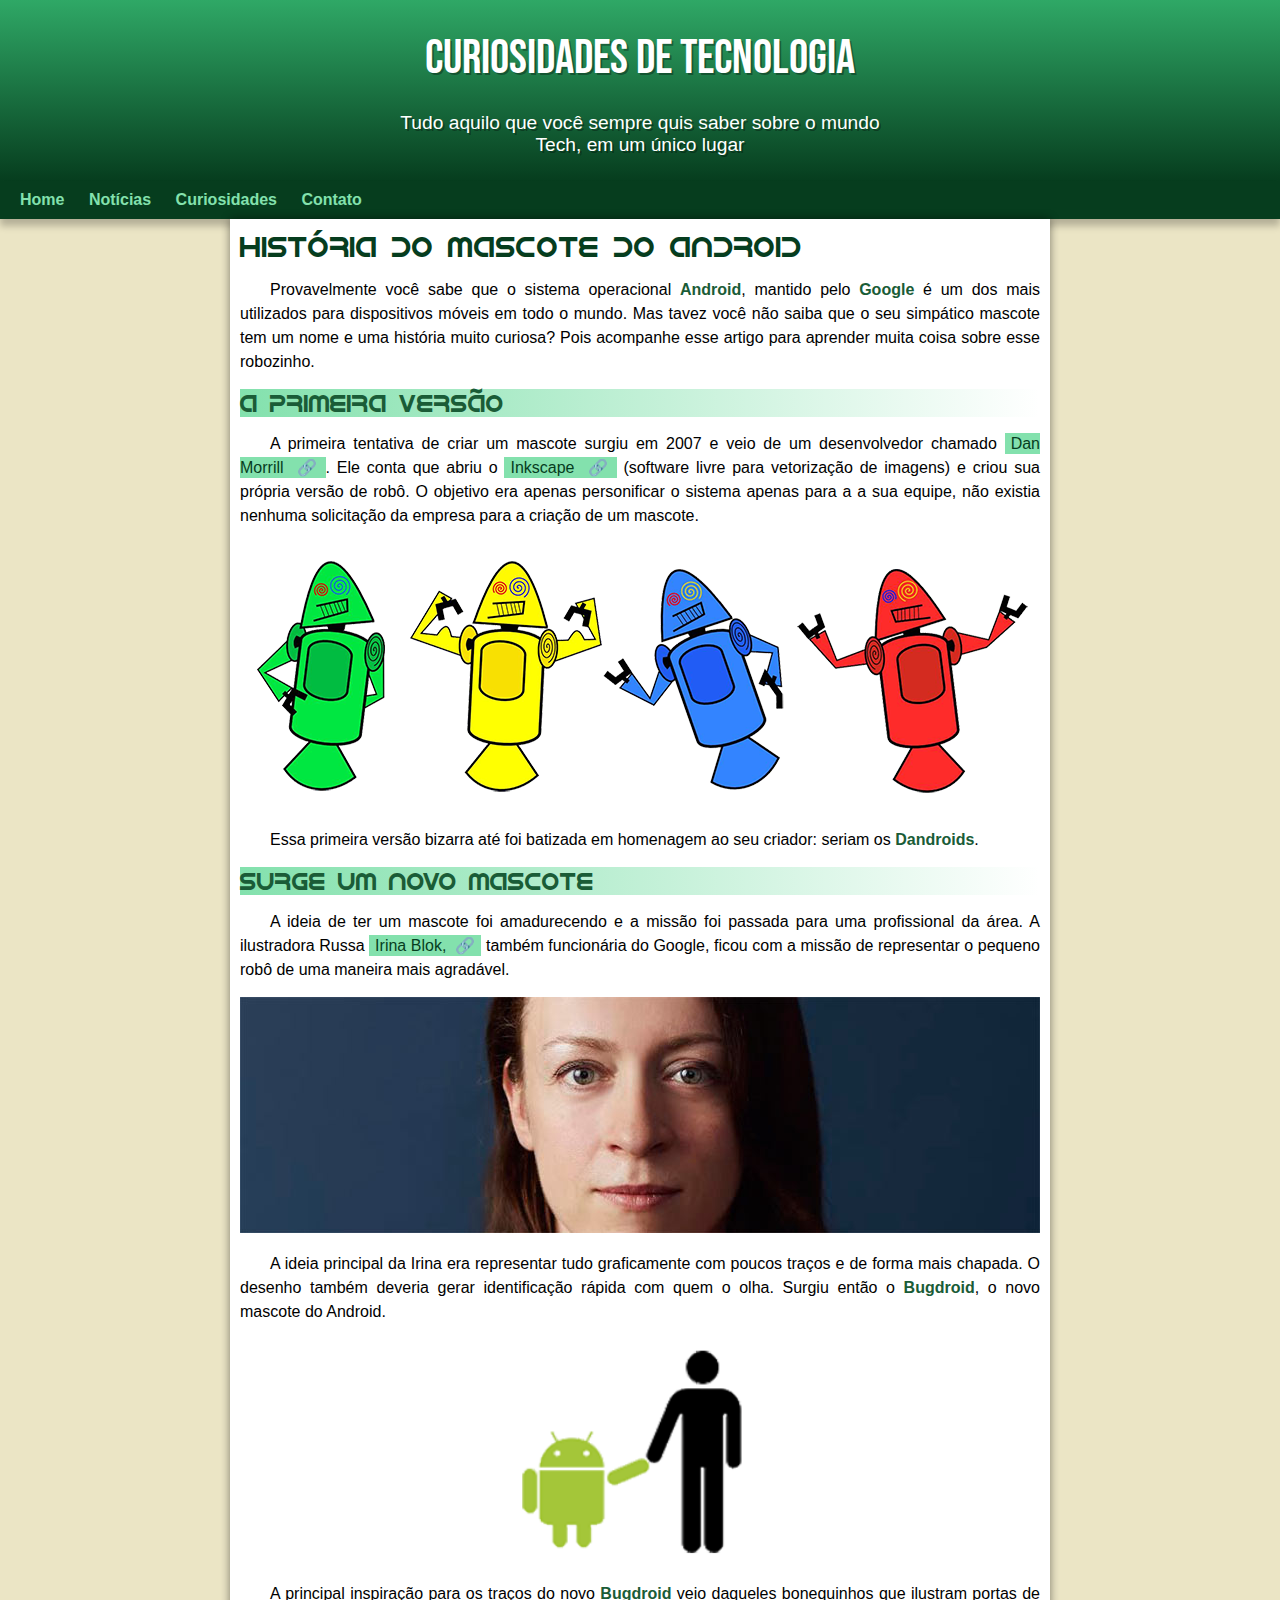
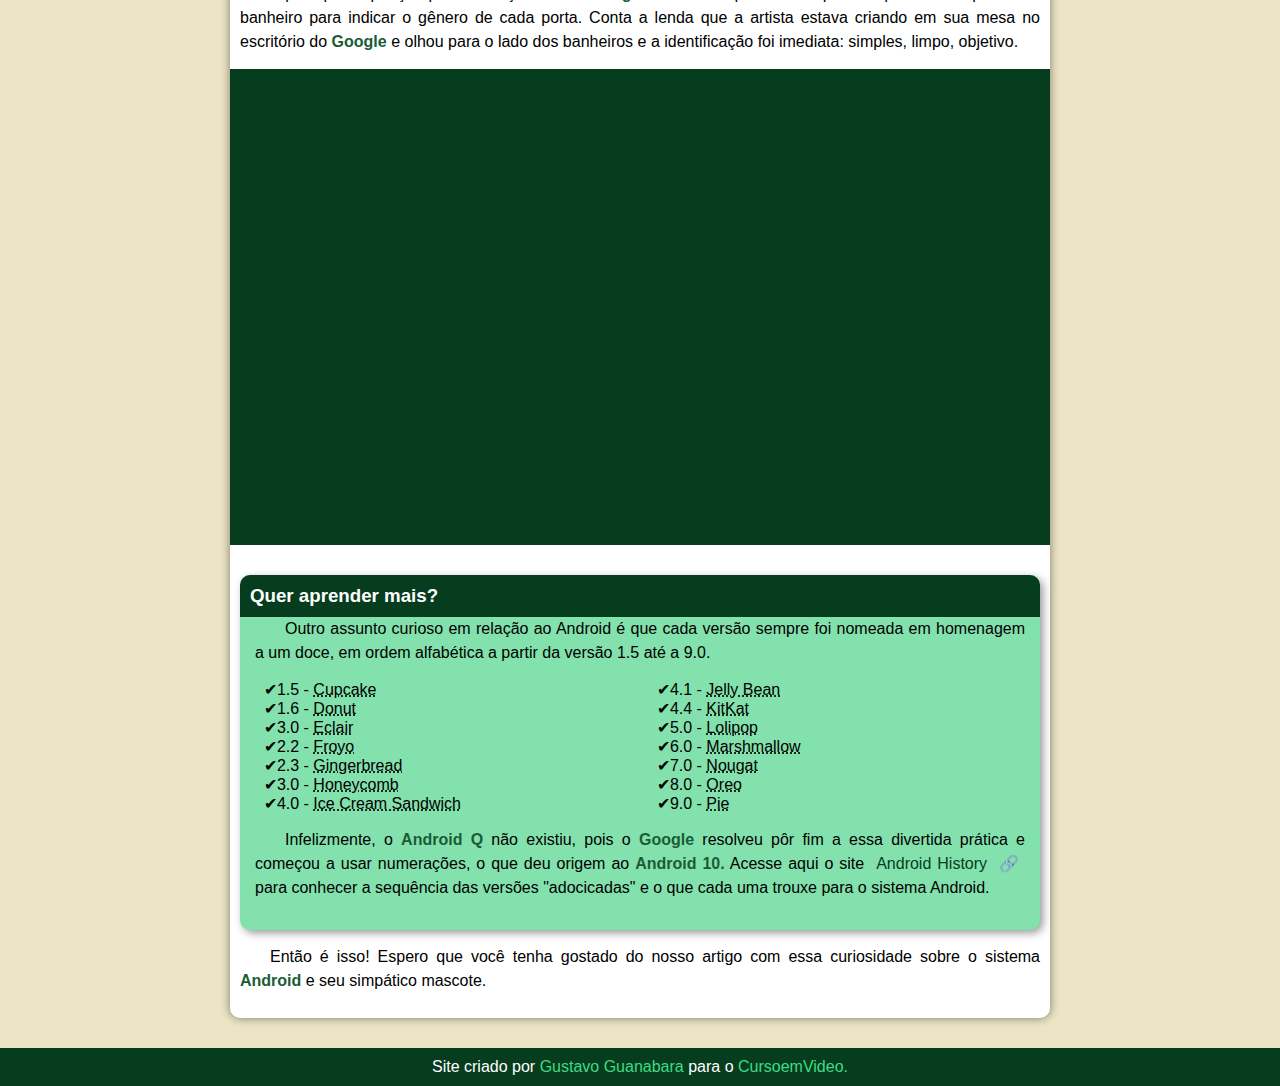
<file: index.html>
<!DOCTYPE html>
<html lang="pt-br">
<head>
      <meta charset="UTF-8">
      <meta http-equiv="X-UA-Compatible" content="IE=edge">
      <meta name="viewport" content="width=device-width, initial-scale=1.0">
      <link rel="shortcut icon" href="imagens/favicon.ico" type="image/x-icon">
      <link rel="stylesheet" href="estilo/style.css">
      <title>Como surgiu o mascote Android</title>
</head>
<body>
      <header>
            <h1>Curiosidades de Tecnologia</h1>
            <p>Tudo aquilo que você sempre quis saber sobre o mundo Tech, em um único lugar</p>
      </header>
      <nav>
            <a href="">Home</a>
            <a href="">Notícias</a>
            <a href="">Curiosidades</a>
            <a href="">Contato</a>
      </nav>
      <main>
            <article>
                  <h1>História do Mascote do Android</h1>
                  
                  <p>
                        Provavelmente você sabe que o sistema operacional <strong>Android</strong>, mantido pelo <strong>Google</strong> é um dos mais utilizados para dispositivos móveis em todo o mundo. Mas tavez você não saiba que o seu simpático mascote tem um nome e uma história muito curiosa? Pois acompanhe esse artigo para aprender muita coisa sobre esse robozinho.</p>
                  
                  <h2>A primeira versão</h2>
                  <p>
                        A primeira tentativa de criar um mascote surgiu em 2007 e veio de um desenvolvedor chamado <a  class="externo"   href="https://androidcommunity.com/dan-morrill-shows-us-the-android-mascot-that-almost-was-20130103/" target="_blank" >Dan Morrill</a>. Ele conta que abriu o <a  class="externo"  href="https://inkscape.org/pt-br/" target="_blank" >Inkscape</a> (software livre para vetorização de imagens) e criou sua própria versão de robô. O objetivo era apenas personificar o sistema apenas para a a sua equipe, não existia nenhuma solicitação da empresa para a criação de um mascote.</p>

                  <picture>
                        <source media="(max-width:670px)" srcset="imagens/dan-droids-pq.png">
                        <img src="imagens/dan-droids.png" alt="Primeiro mascote Android">
                  </picture>

                  <p>
                        Essa primeira versão bizarra até foi batizada em homenagem ao seu criador: seriam os <strong>Dandroids</strong>.
                  </p>
                  <h2>Surge um novo mascote</h2>
                  <p>
                        A ideia de ter um mascote foi amadurecendo e a missão foi passada para uma profissional da área. A ilustradora Russa <a class="externo"  href="https://www.irinablok.com/" target="_blank">Irina Blok,</a> também funcionária do Google, ficou com a missão de representar o pequeno robô de uma maneira mais agradável.</p>

                  <picture>
                        <source media="(max-width:670px)" srcset="imagens/irina-blok-pq.jpg">
                        <img src="imagens/irina-blok.jpg" alt="criadora do mascote android">
                  </picture>

                  <p>
                        A ideia principal da Irina era representar tudo graficamente com poucos traços e de forma mais chapada. O desenho também deveria gerar identificação rápida com quem o olha. Surgiu então o <strong>Bugdroid</strong>, o novo mascote do Android.
                  </p>

                  <img class="pequena" src="imagens/bugdroid.png" alt="">

                  <p>
                        A principal inspiração para os traços do novo <strong>Bugdroid</strong> veio daqueles bonequinhos que ilustram portas de banheiro para indicar o gênero de cada porta. Conta a lenda que a artista estava criando em sua mesa no escritório do <strong>Google</strong> e olhou para o lado dos banheiros e a identificação foi imediata: simples, limpo, objetivo.
                  </p>

                  <div class="video" >
                        <iframe width="560" height="315" src="https://www.youtube.com/embed/l2UDgpLz20M" title="YouTube video player" frameborder="0" allow="accelerometer; autoplay; clipboard-write; encrypted-media; gyroscope; picture-in-picture" allowfullscreen></iframe>
                  </div>
                  
                  <aside>
                        <h3>Quer aprender mais?</h3>
                        <p>Outro assunto curioso em relação ao Android é que cada versão sempre foi nomeada em homenagem a um doce, em ordem alfabética a partir da versão 1.5 até a 9.0.</p>
                        <ul>
                             <li>1.5 - <abbr title="Bolo de copo">Cupcake</abbr></li> 
                             <li>1.6 - <abbr title="Rosquinha">Donut</abbr></li> 
                             <li>3.0 - <abbr title="Bomba">Eclair</abbr></li> 
                             <li>2.2 - <abbr title="Iorgute congelado">Froyo</abbr></li> 
                             <li>2.3 - <abbr title="Biscoito de gengibre">Gingerbread</abbr></li> 
                             <li>3.0 - <abbr title="Favo de mel">Honeycomb</abbr></li> 
                             <li>4.0 - <abbr title="Sanduíche de sorvete">Ice Cream Sandwich</abbr></li> 
                             <li>4.1 - <abbr title="Jujuba">Jelly Bean</abbr></li> 
                             <li>4.4 - <abbr title="Kitkat">KitKat</abbr></li> 
                             <li>5.0 - <abbr title="Pirulito">Lolipop</abbr></li> 
                             <li>6.0 - <abbr title="Marshmallow">Marshmallow</abbr></li> 
                             <li>7.0 - <abbr title="Torrone">Nougat</abbr></li> 
                             <li>8.0 - <abbr title="Oreo">Oreo</abbr></li> 
                             <li>9.0 - <abbr title="Torta">Pie</abbr></li> 
                        </ul>
                        <p>
                              Infelizmente, o <strong>Android Q</strong> não existiu, pois o <strong>Google</strong> resolveu pôr fim a essa divertida prática e começou a usar numerações, o que deu origem ao <strong>Android 10.</strong>
                              Acesse aqui o site <a  class="externo"  href="https://www.android.com/" target="_blank" >Android History</a> para conhecer a sequência das versões "adocicadas" e o que cada uma trouxe para o sistema Android.
                        </p>
                  </aside>
                  <p>
                        Então é isso! Espero que você tenha gostado do nosso artigo com essa curiosidade sobre o sistema <strong>Android</strong> e seu simpático mascote.
                  </p>
            </article>
      </main>
      <footer>
            <p>
                  Site criado por <a target="_blank" href="https://github.com/gustavoguanabara/html-css/tree/master/aulas-pdf">Gustavo Guanabara</a> para o <a href="https://www.cursoemvideo.com/curso/curso-html5-e-css3-modulo-2-de-5-40-horas/aulas/modulo-2-2/modulos/capitulo-17-aula-5-organizando-o-conteudo-do-site/" target="_blank">CursoemVideo.</a>
            </p>
      </footer>
</body>
</html>
</file>
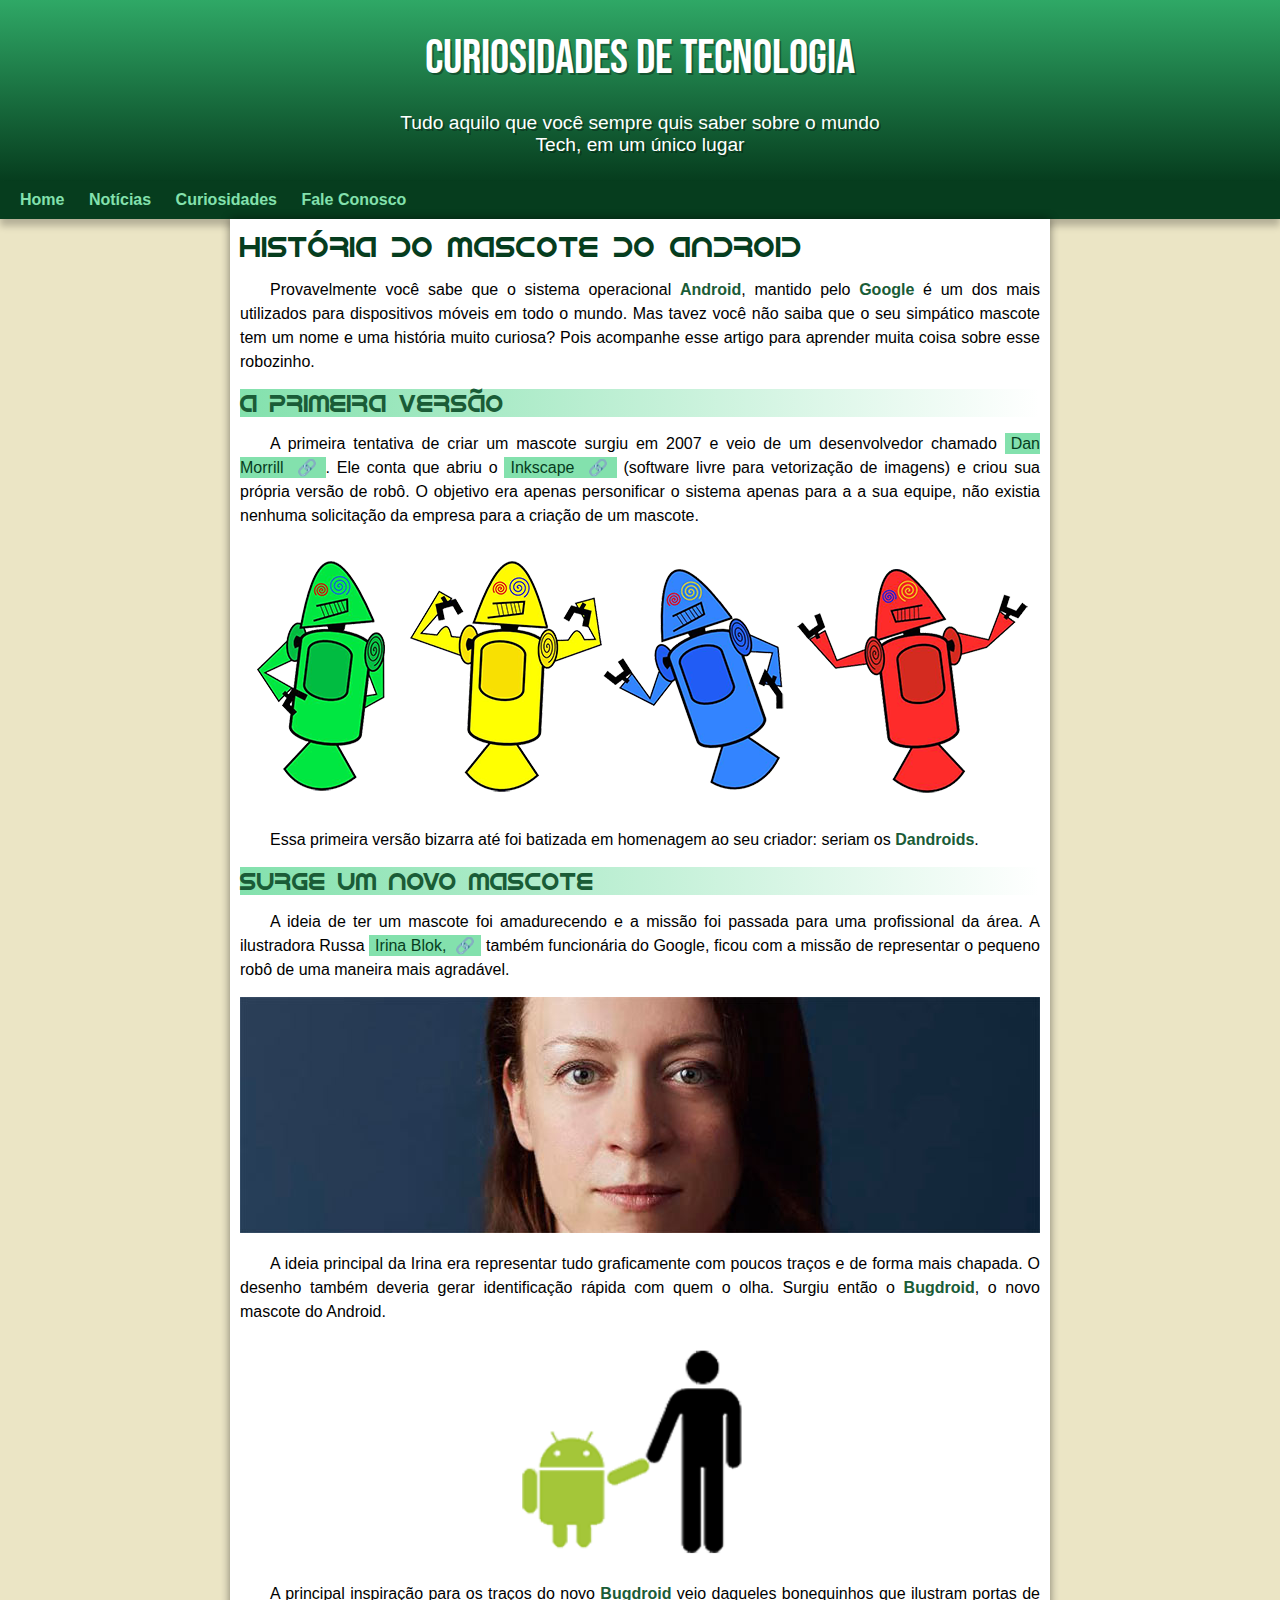
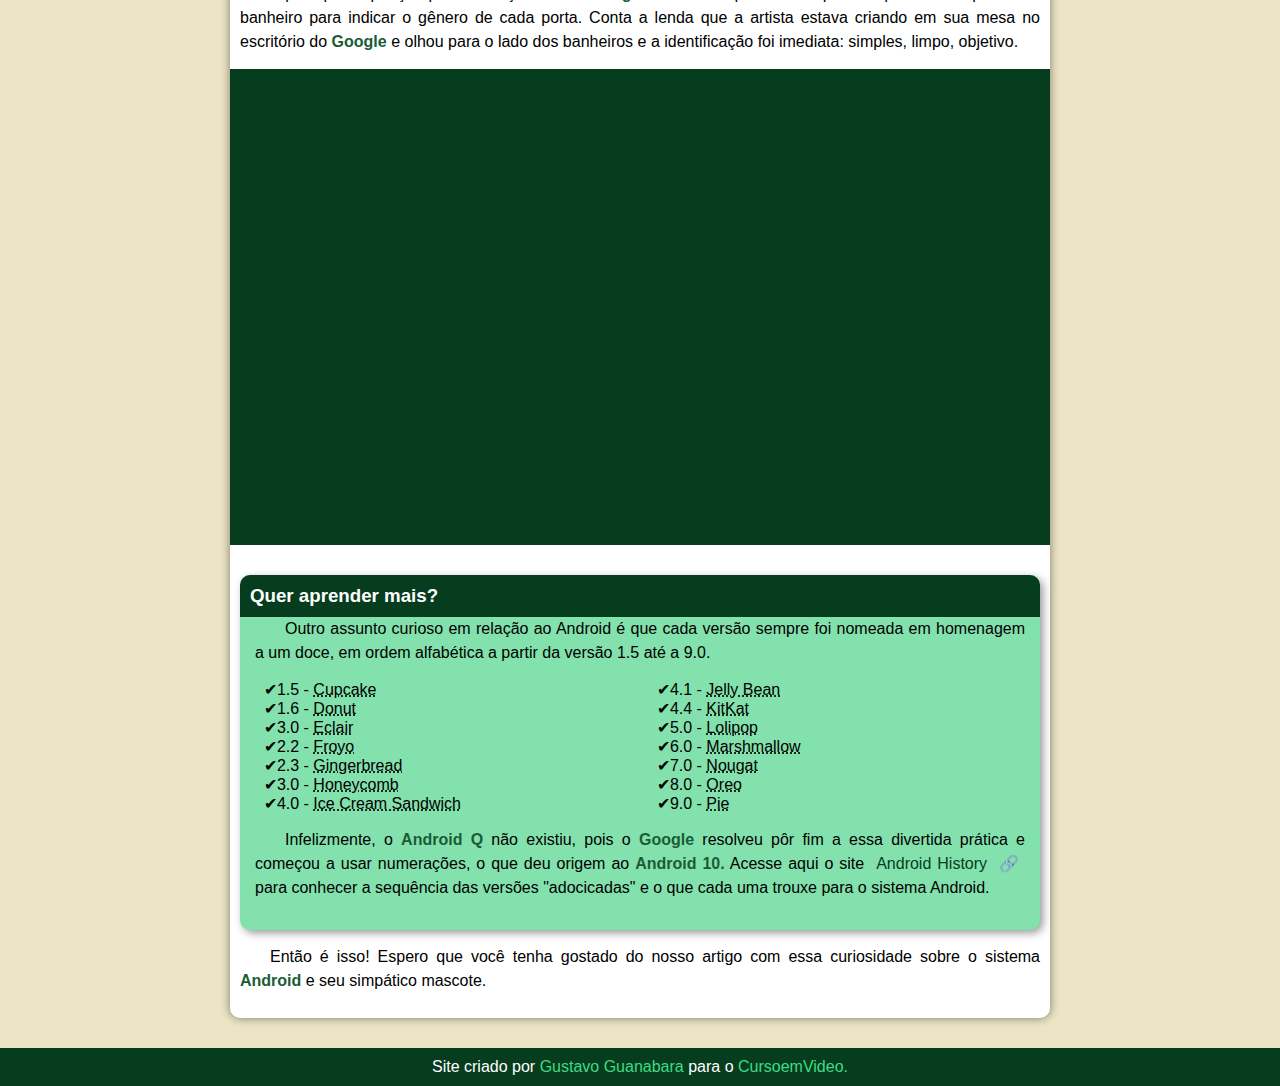
<file: android.html>
<!DOCTYPE html>
<html lang="pt-br">
<head>
      <meta charset="UTF-8">
      <meta http-equiv="X-UA-Compatible" content="IE=edge">
      <meta name="viewport" content="width=device-width, initial-scale=1.0">
      <link rel="shortcut icon" href="imagens/favicon.ico" type="image/x-icon">
      <link rel="stylesheet" href="estilo/style.css">
      <title>Como surgiu o mascote Android</title>
</head>
<body>
      <header>
            <h1>Curiosidades de Tecnologia</h1>
            <p>Tudo aquilo que você sempre quis saber sobre o mundo Tech, em um único lugar</p>
      </header>
      <nav>
            <a href="">Home</a>
            <a href="">Notícias</a>
            <a href="">Curiosidades</a>
            <a href="">Fale Conosco</a>
      </nav>
      <main>
            <article>
                  <h1>História do Mascote do Android</h1>
                  
                  <p>
                        Provavelmente você sabe que o sistema operacional <strong>Android</strong>, mantido pelo <strong>Google</strong> é um dos mais utilizados para dispositivos móveis em todo o mundo. Mas tavez você não saiba que o seu simpático mascote tem um nome e uma história muito curiosa? Pois acompanhe esse artigo para aprender muita coisa sobre esse robozinho.</p>
                  
                  <h2>A primeira versão</h2>
                  <p>
                        A primeira tentativa de criar um mascote surgiu em 2007 e veio de um desenvolvedor chamado <a  class="externo"   href="https://androidcommunity.com/dan-morrill-shows-us-the-android-mascot-that-almost-was-20130103/" target="_blank" >Dan Morrill</a>. Ele conta que abriu o <a  class="externo"  href="https://inkscape.org/pt-br/" target="_blank" >Inkscape</a> (software livre para vetorização de imagens) e criou sua própria versão de robô. O objetivo era apenas personificar o sistema apenas para a a sua equipe, não existia nenhuma solicitação da empresa para a criação de um mascote.</p>

                  <picture>
                        <source media="(max-width:670px)" srcset="imagens/dan-droids-pq.png">
                        <img src="imagens/dan-droids.png" alt="Primeiro mascote Android">
                  </picture>

                  <p>
                        Essa primeira versão bizarra até foi batizada em homenagem ao seu criador: seriam os <strong>Dandroids</strong>.
                  </p>
                  <h2>Surge um novo mascote</h2>
                  <p>
                        A ideia de ter um mascote foi amadurecendo e a missão foi passada para uma profissional da área. A ilustradora Russa <a class="externo"  href="https://www.irinablok.com/" target="_blank">Irina Blok,</a> também funcionária do Google, ficou com a missão de representar o pequeno robô de uma maneira mais agradável.</p>

                  <picture>
                        <source media="(max-width:670px)" srcset="imagens/irina-blok-pq.jpg">
                        <img src="imagens/irina-blok.jpg" alt="criadora do mascote android">
                  </picture>

                  <p>
                        A ideia principal da Irina era representar tudo graficamente com poucos traços e de forma mais chapada. O desenho também deveria gerar identificação rápida com quem o olha. Surgiu então o <strong>Bugdroid</strong>, o novo mascote do Android.
                  </p>

                  <img class="pequena" src="imagens/bugdroid.png" alt="">

                  <p>
                        A principal inspiração para os traços do novo <strong>Bugdroid</strong> veio daqueles bonequinhos que ilustram portas de banheiro para indicar o gênero de cada porta. Conta a lenda que a artista estava criando em sua mesa no escritório do <strong>Google</strong> e olhou para o lado dos banheiros e a identificação foi imediata: simples, limpo, objetivo.
                  </p>

                  <div class="video" >
                        <iframe width="560" height="315" src="https://www.youtube.com/embed/l2UDgpLz20M" title="YouTube video player" frameborder="0" allow="accelerometer; autoplay; clipboard-write; encrypted-media; gyroscope; picture-in-picture" allowfullscreen></iframe>
                  </div>
                  
                  <aside>
                        <h3>Quer aprender mais?</h3>
                        <p>Outro assunto curioso em relação ao Android é que cada versão sempre foi nomeada em homenagem a um doce, em ordem alfabética a partir da versão 1.5 até a 9.0.</p>
                        <ul>
                             <li>1.5 - <abbr title="Bolo de copo">Cupcake</abbr></li> 
                             <li>1.6 - <abbr title="Rosquinha">Donut</abbr></li> 
                             <li>3.0 - <abbr title="Bomba">Eclair</abbr></li> 
                             <li>2.2 - <abbr title="Iorgute congelado">Froyo</abbr></li> 
                             <li>2.3 - <abbr title="Biscoito de gengibre">Gingerbread</abbr></li> 
                             <li>3.0 - <abbr title="Favo de mel">Honeycomb</abbr></li> 
                             <li>4.0 - <abbr title="Sanduíche de sorvete">Ice Cream Sandwich</abbr></li> 
                             <li>4.1 - <abbr title="Jujuba">Jelly Bean</abbr></li> 
                             <li>4.4 - <abbr title="Kitkat">KitKat</abbr></li> 
                             <li>5.0 - <abbr title="Pirulito">Lolipop</abbr></li> 
                             <li>6.0 - <abbr title="Marshmallow">Marshmallow</abbr></li> 
                             <li>7.0 - <abbr title="Torrone">Nougat</abbr></li> 
                             <li>8.0 - <abbr title="Oreo">Oreo</abbr></li> 
                             <li>9.0 - <abbr title="Torta">Pie</abbr></li> 
                        </ul>
                        <p>
                              Infelizmente, o <strong>Android Q</strong> não existiu, pois o <strong>Google</strong> resolveu pôr fim a essa divertida prática e começou a usar numerações, o que deu origem ao <strong>Android 10.</strong>
                              Acesse aqui o site <a  class="externo"  href="https://www.android.com/" target="_blank" >Android History</a> para conhecer a sequência das versões "adocicadas" e o que cada uma trouxe para o sistema Android.
                        </p>
                  </aside>
                  <p>
                        Então é isso! Espero que você tenha gostado do nosso artigo com essa curiosidade sobre o sistema <strong>Android</strong> e seu simpático mascote.
                  </p>
            </article>
      </main>
      <footer>
            <p>
                  Site criado por <a target="_blank" href="https://github.com/gustavoguanabara/html-css/tree/master/aulas-pdf">Gustavo Guanabara</a> para o <a href="https://www.cursoemvideo.com/curso/curso-html5-e-css3-modulo-2-de-5-40-horas/aulas/modulo-2-2/modulos/capitulo-17-aula-5-organizando-o-conteudo-do-site/" target="_blank">CursoemVideo.</a>
            </p>
      </footer>
</body>
</html>
</file>
<file: estilo/style.css>
@charset "UTF-8";

@import url('https://fonts.googleapis.com/css2?family=Bebas+Neue&display=swap');

@font-face {
      font-family:'android' ;
      src: url('../fontes/idroid.otf') format('opentype');
      font-weight: normal;
}

* {
      margin: 0px;
      padding: 0px;
}

:root {
      --cor0:#ebe5c5;
      --cor1:#83e1ad;
      --cor2:#3ddc84;
      --cor3:#2fa866;
      --cor4:#1a5c37;
      --cor5:#063d1e;

      --fonte-padrao: arial, verdana, helvetica, sans-serif;
      --fonte-destaque: 'Bebas Neue', cursive;
      --fonte-android: 'android', cursive;
}
.externo::after {
      content:  "\00A0\00A0\1F517";
}

div.video {
      background-color: var(--cor5);
      margin: 0px -10px 30px -10px;
      padding: 20px;
      padding-bottom: 57%;
      position: relative;
}

div.video > iframe {
      position:absolute;
      top: 5%;
      left: 5%;
      width: 90%;
      height: 90%;
}

body {
      background-color: var(--cor0);
      font-family: var(--fonte-padrao);
}

header {
      background-image:linear-gradient(to bottom, var(--cor3), var(--cor5));
      min-height: 150px;
      text-align: center;
      padding-top: 30px;
}

header > h1 {
      color:white;
      font-family: var(--fonte-destaque);
      font-weight: normal;
      margin-bottom: 25px;
      font-size: 3em;
      text-shadow: 2px 2px 0px rgba(0, 0, 0, 0.329);
}

header > p {
      color: white;
      font-family: var(--fonte-padrao);
      font-weight: normal;
      font-size: 1.2em;
      max-width: 500px;
      margin: auto;
      padding-left: 10px;
      padding-right: 10px;
      text-shadow: 2px 2px 0px rgba(0, 0, 0, 0.315);
      padding-bottom: 25px;
}

nav {
      background-color: var(--cor5);
      padding: 10px;
      box-shadow: 0px 7px 7px rgba(0, 0, 0, 0.233);
      text-align: left;
      
}


nav a {
      text-decoration: none;
      color:var(--cor1);
      font-weight: bold;
      padding: 20px 10px;
}

nav a:hover {
      background-color: #1a5c37;
      border-radius: 5px;
      transition-duration: 0.7s;
}

main {
      background-color: white;
      max-width: 800px;
      min-width: 300px;
      margin: auto;
      padding: 10px;
      box-shadow: 0px 0px 10px rgba(0, 0, 0, 0.473);
      border-bottom-left-radius:10px;
      border-bottom-right-radius:10px; 
      margin-bottom: 30px;
}

main  img {
      width: 100%;
}

.pequena {
      max-width: 350px;
      display: block;
      margin: auto;
}

main  h1 {
      color: var(--cor5);
      font-family: var(--fonte-android);
      font-weight: normal;
      font-size: 1.8em;
}

main h2 {
      font-family: var(--fonte-android);
      font-weight: normal;
      color: var(--cor4);
      background-image: linear-gradient(to right, var(--cor1), transparent);
}

main p {
      font-size: 1em;
      text-align: justify;
      text-indent: 30px;
      line-height: 1.5em;
      margin: 15px 0px;
}

main strong {
      color: var(--cor4);
      font-weight: bold;
}

main a {
      text-decoration: none;
      color: var(--cor5);
      background-color: var(--cor1);
      padding: 2px 6px;
}

main a:hover {
      color: var(--cor4);
      text-decoration: underline;
      
}

aside {
      background-color: var(--cor1);
      border-radius: 10px;
      padding: 15px;
      box-shadow: 3px 3px 8px rgba(0, 0, 0, 0.404);
}

aside ul {
      list-style-position: inside;
      list-style-type:"\00A0\00A0\2714";
      columns: 2;

}

aside h3 {
      color: white;
      background-color: var(--cor5);
      margin: -15px;
      padding: 10px;
      border-radius: 10px 10px 0px 0px;
}




footer {
      background-color: var(--cor5);
      color: white;
      text-align: center;
      padding: 10px;
}

footer a {
      text-decoration: none;
      color: var(--cor2);
}

footer a:hover {
      text-decoration: underline;
      color: var(--cor1);
}
</file>
